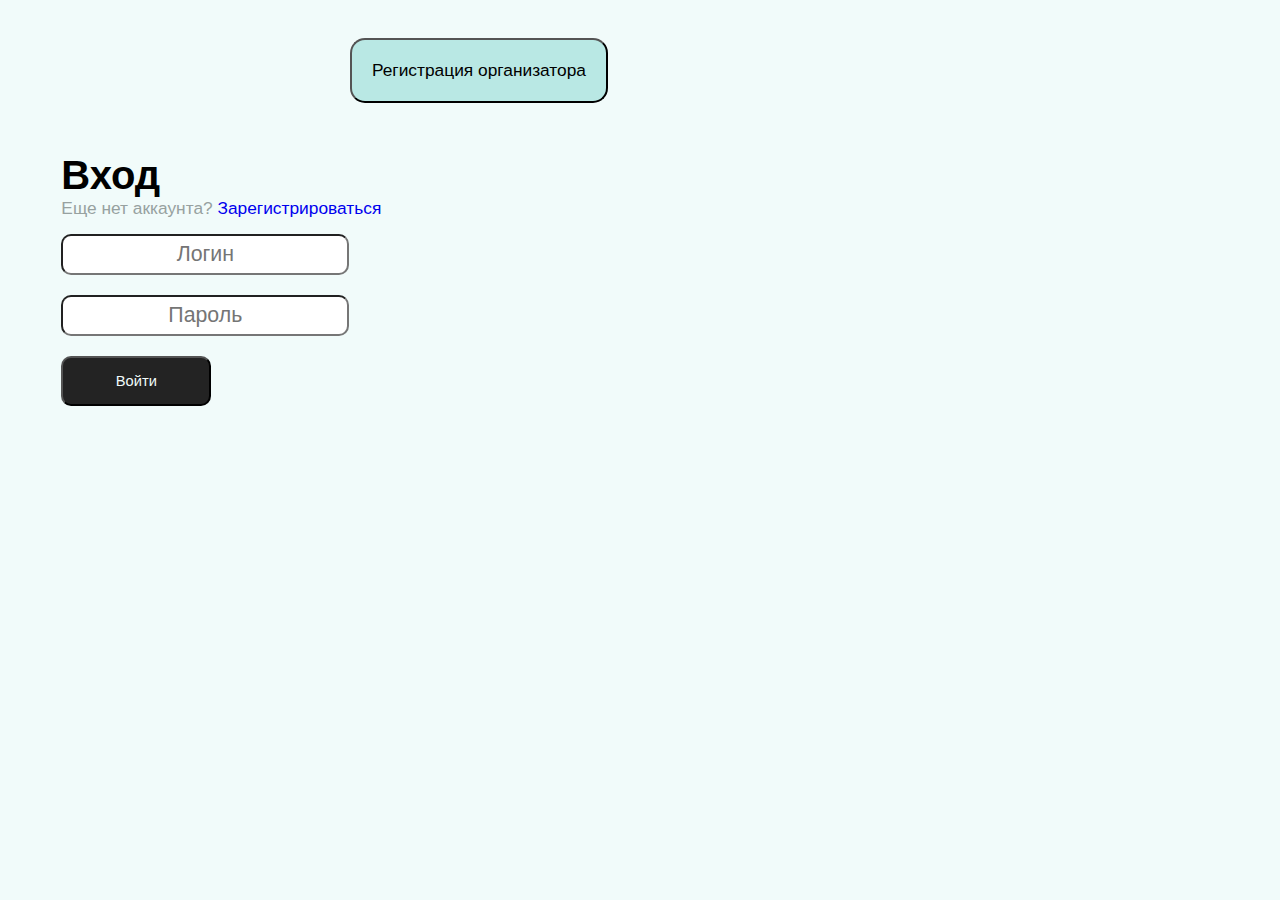
<file: Hantaton/static/growplace/Enter.html>
<!DOCTYPE html>
<html lang="en">
<head>
    <meta charset="UTF-8">
    <meta name="viewport" content="width=device-width, initial-scale=1.0">
    <title>Document</title>
    <link rel="stylesheet" href="styleForEnter.css">
</head>
<body>
    <button id="organizerRegistration">
        Регистрация организатора
    </button>
    <div id="enter">
        <div id="enter__Text">
            Вход
        </div>
        <div id="regicterAccount">
            Еще нет аккаунта? 
            <a href="#">
                Зарегистрироваться
            </a>
        </div>
        <form action="#" onsubmit="return validateFormForEnter()">
            <input type="text" id="login" placeholder="Логин">
            <input type="text" id="Password" placeholder="Пароль">
            <button type="submit" id="button_enter">
                Войти
            </button>
        </form>
    </div>
    <script src="scriptForEnter.js"></script>
</body>
</html>
</file>
<file: Hantaton/static/growplace/styleForEnter.css>
body
{
    font-family: sans-serif;
    display: flex;
    flex-direction: column;
    max-width: 600px;
    font-size: 13pt;
    background-color: #F1FBFA;
}
form
{
    display: flex;
    flex-direction: column;
}
#button_enter
{
    margin-top: 10px;
    background-color: #232323;
    color: #F1FBFA;
    height: 50px;
    width: 150px;
    border-radius: 10px;
    font-size: 11pt;

}
#button_enter:hover
{
    background-color: #97A1A0;
    transition: background-color 0.3s ease;
}
  
#button_enter:active
{
    background-color: #BAF2EF;
}
input
{
    margin: 10px 0px;
    height: 35px;
    border-radius: 10px;
    width: 280px;
    font-size: 16pt;
    text-align: center;
}
#organizerRegistration
{
    background-color: #B9E8E4;
    text-align: center;
    padding: 20px;
    border-radius: 15px;
    align-self: flex-end;
    margin: 30px 0px 50px 0px;
    font-size: 13pt;
}
#organizerRegistration:hover
{
    background-color: #97A1A0;
    transition: background-color 0.3s ease;
}
  
#organizerRegistration:active
{
    background-color: #BAF2EF;
}
#enter__Text
{
    font-size: 30pt;
    font-weight: 800;
}
#regicterAccount
{
    color: #97A1A0;
    margin-bottom: 4pt;
}
a
{
    text-decoration: none;
}
#enter
{
    margin-left: 40pt;
}
</file>
